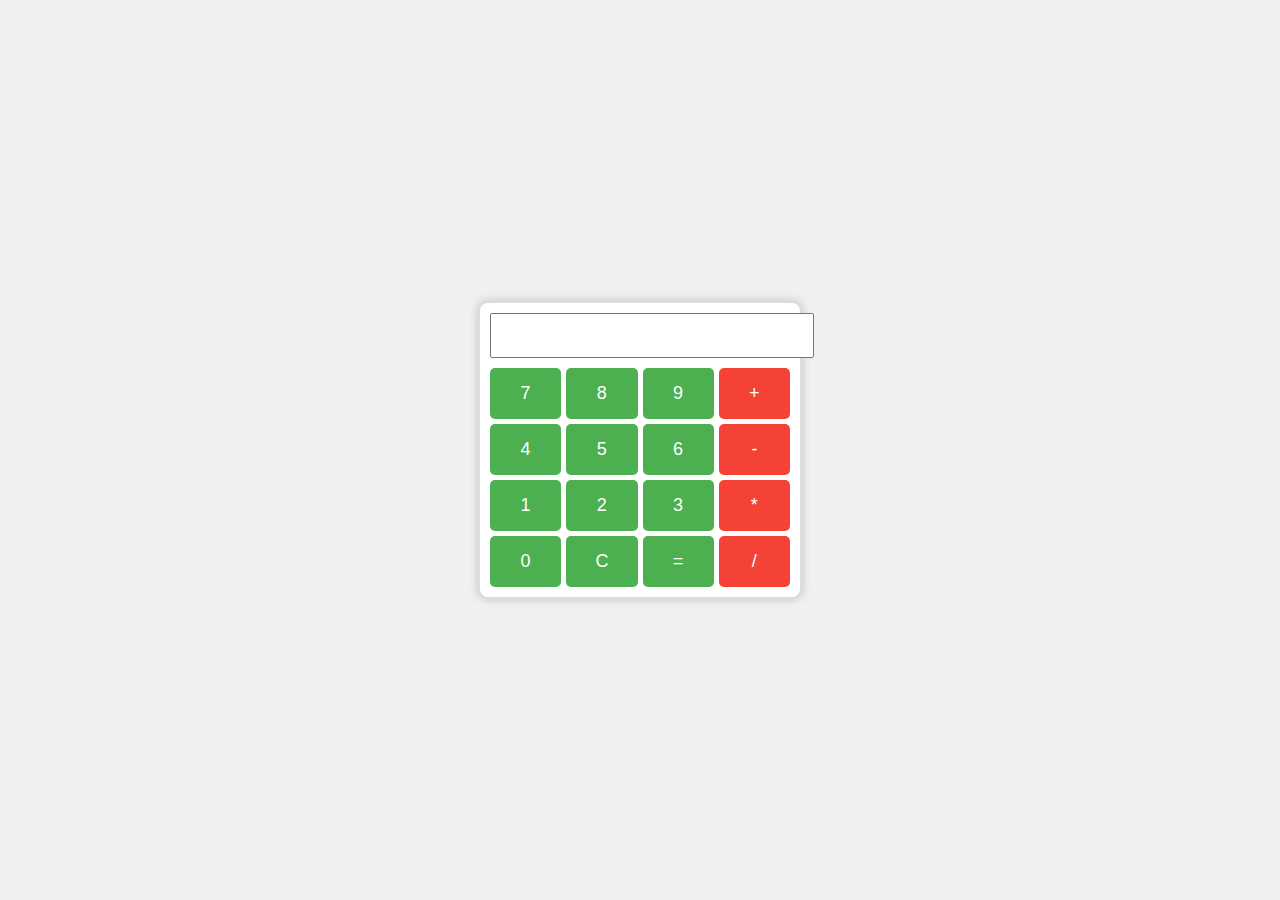
<file: Html/caculator/index.html>
<!DOCTYPE html>
<html>
<head>
    <title>Basic Calculator</title>
    <link rel="stylesheet" type="text/css" href="styles.css">
</head>
<body>
    <div class="calculator">
        <input type="text" id="display" readonly>
        <div class="buttons">
            <button onclick="appendToDisplay('7')">7</button>
            <button onclick="appendToDisplay('8')">8</button>
            <button onclick="appendToDisplay('9')">9</button>
            <button class="operator" onclick="appendToDisplay('+')">+</button>
            <button onclick="appendToDisplay('4')">4</button>
            <button onclick="appendToDisplay('5')">5</button>
            <button onclick="appendToDisplay('6')">6</button>
            <button class="operator" onclick="appendToDisplay('-')">-</button>
            <button onclick="appendToDisplay('1')">1</button>
            <button onclick="appendToDisplay('2')">2</button>
            <button onclick="appendToDisplay('3')">3</button>
            <button class="operator" onclick="appendToDisplay('*')">*</button>
            <button onclick="appendToDisplay('0')">0</button>
            <button onclick="clearDisplay()">C</button>
            <button onclick="calculateResult()">=</button>
            <button class="operator" onclick="appendToDisplay('/')">/</button>
        </div>
    </div>
    <script src="script.js"></script>
</body>
</html>
</file>
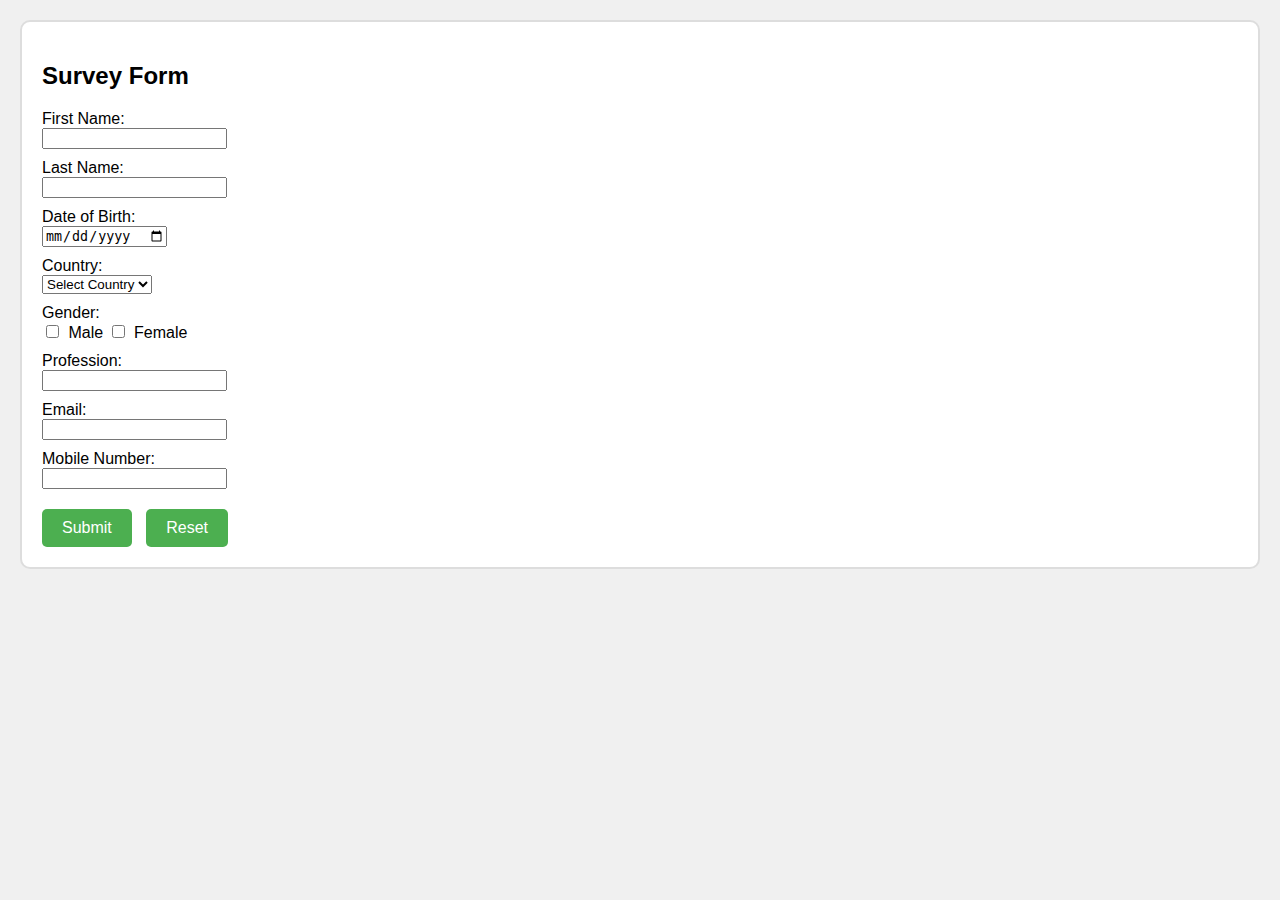
<file: Html/form/index.html>
<!DOCTYPE html>
<html>
<head>
    <title>Survey Form</title>
    <link rel="stylesheet" type="text/css" href="styles.css">
</head>
<body>
    <div class="form-container">
        <h2>Survey Form</h2>
        <form id="survey-form">
            <div class="form-group">
                <label for="first-name">First Name:</label>
                <input type="text" id="first-name" name="first-name" required>
            </div>
            <div class="form-group">
                <label for="last-name">Last Name:</label>
                <input type="text" id="last-name" name="last-name" required>
            </div>
            <div class="form-group">
                <label for="dob">Date of Birth:</label>
                <input type="date" id="dob" name="dob" required>
            </div>
            <div class="form-group">
                <label for="country">Country:</label>
                <select id="country" name="country" required>
                    <option value="">Select Country</option>
		    <option value="INDIA">INDIA</option>
                    <option value="SRILANKA">SRILANKA</option>
                    <option value="BRITAN">BRITAN</option>
                    <option value="USA">USA</option>
                    <option value="Canada">Canada</option>
                    <option value="UK">UK</option>
                    <!-- Add more countries here -->
                </select>
            </div>
            <div class="form-group">
                <label>Gender:</label>
                <input type="checkbox" id="male" name="gender" value="Male"> Male
                <input type="checkbox" id="female" name="gender" value="Female"> Female
            </div>
            <div class="form-group">
                <label for="profession">Profession:</label>
                <input type="text" id="profession" name="profession" required>
            </div>
            <div class="form-group">
                <label for="email">Email:</label>
                <input type="email" id="email" name="email" required>
            </div>
            <div class="form-group">
                <label for="mobile">Mobile Number:</label>
                <input type="tel" id="mobile" name="mobile" required>
            </div>
            <div class="form-buttons">
                <button type="submit" id="submit-btn">Submit</button>
                <button type="button" id="reset-btn">Reset</button>
            </div>
        </form>
    </div>
    <div id="popup" class="popup">
        <div class="popup-content">
            <span class="close" id="close-popup">&times;</span>
            <h2>Survey Form Data</h2>
            <div id="popup-data"></div>
        </div>
    </div>
    <script src="script.js"></script>
</body>
</html>
</file>
<file: Html/caculator/styles.css>
body {
    display: flex;
    justify-content: center;
    align-items: center;
    height: 100vh;
    margin: 0;
    background-color: #f0f0f0;
}

.calculator {
    width: 300px;
    background-color: #fff;
    border: 2px solid #ddd;
    border-radius: 10px;
    padding: 10px;
    box-shadow: 0px 0px 10px rgba(0, 0, 0, 0.2);
}

#display {
    width: 100%;
    padding: 10px;
    font-size: 18px;
    margin-bottom: 10px;
}

.buttons {
    display: grid;
    grid-template-columns: repeat(4, 1fr);
    grid-gap: 5px;
}

button {
    width: 100%;
    padding: 15px;
    font-size: 18px;
    cursor: pointer;
    background-color: #4caf50;
    color: #fff;
    border: none;
    border-radius: 5px;
    transition: background-color 0.3s;
}

button:hover {
    background-color: #45a049;
}

.operator {
    background-color: #f44336;
}

.operator:hover {
    background-color: #d32f2f;
}
</file>
<file: Html/form/styles.css>
body {
    font-family: Arial, sans-serif;
    background-color: #f0f0f0;
    margin: 0;
}

.form-container {
    background-color: #fff;
    border: 2px solid #ddd;
    border-radius: 10px;
    padding: 20px;
    margin: 20px;
}

.form-group {
    margin-bottom: 10px;
}

label {
    display: block;
}

input[type="checkbox"] {
    margin-right: 5px;
}

.form-buttons {
    margin-top: 20px;
}

button {
    background-color: #4caf50;
    color: white;
    border: none;
    border-radius: 5px;
    padding: 10px 20px;
    font-size: 16px;
    cursor: pointer;
    margin-right: 10px;
}

button:hover {
    background-color: #45a049;
}

.popup {
    display: none;
    position: fixed;
    top: 0;
    left: 0;
    width: 100%;
    height: 100%;
    background-color: rgba(0, 0, 0, 0.7);
    z-index: 1;
}

.popup-content {
    background-color: #fff;
    border: 1px solid #ccc;
    border-radius: 5px;
    position: absolute;
    top: 50%;
    left: 50%;
    transform: translate(-50%, -50%);
    padding: 20px;
    width: 80%;
    max-width: 500px;
}

.close {
    float: right;
    font-size: 24px;
    cursor: pointer;
}
</file>
